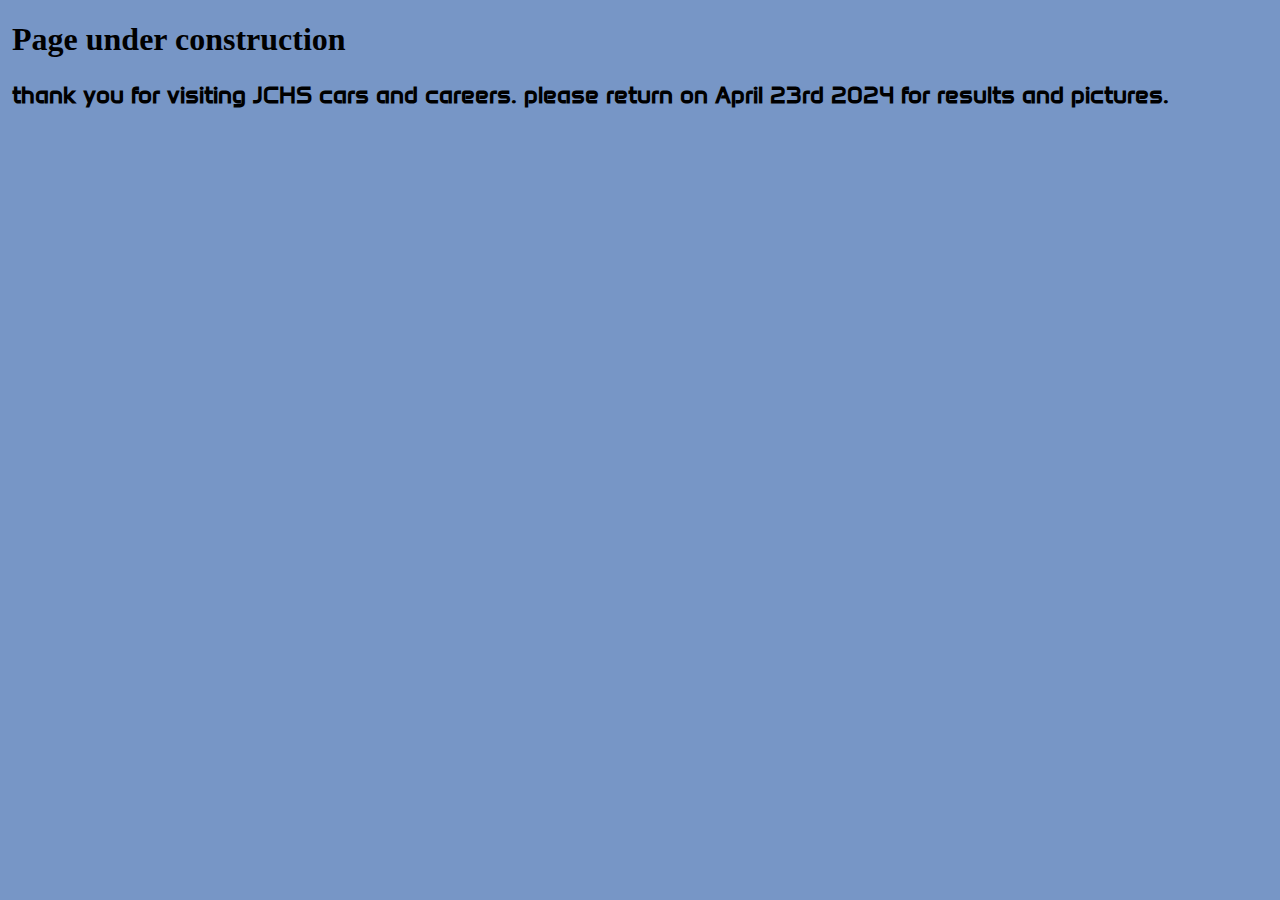
<file: index.html>
<!DOCTYPE html>
<html lang="en">
<head>
    <meta charset="UTF-8">
    <meta http-equiv="X-UA-Compatible" content="IE=edge">
    <meta name="viewport" content="width=device-width, initial-scale=1.0">
    <title>Cars & Careers|Home|</title>
    <link rel="stylesheet" href="/CSS/index.css">
    <link rel="stylesheet" href="/CSS/Style.css">
    <link rel="preconnect" href="https://fonts.googleapis.com">
<link rel="preconnect" href="https://fonts.gstatic.com" crossorigin>
<link href="https://fonts.googleapis.com/css2?family=Anta&display=swap" rel="stylesheet">
<link href="https://fonts.googleapis.com/css2?family=Anta&family=Roboto:ital,wght@0,100;0,300;0,400;0,500;0,700;0,900;1,100;1,300;1,400;1,500;1,700;1,900&display=swap" rel="stylesheet">
<style>
text-align: centter;

  </style>
</head>
<body>
    <h1>
  Page under construction 
    </h1>

    <h2> thank you for visiting JCHS cars and careers. please return on April 23rd 2024 for results and pictures. </h2>
</body>
    
</html>
</file>
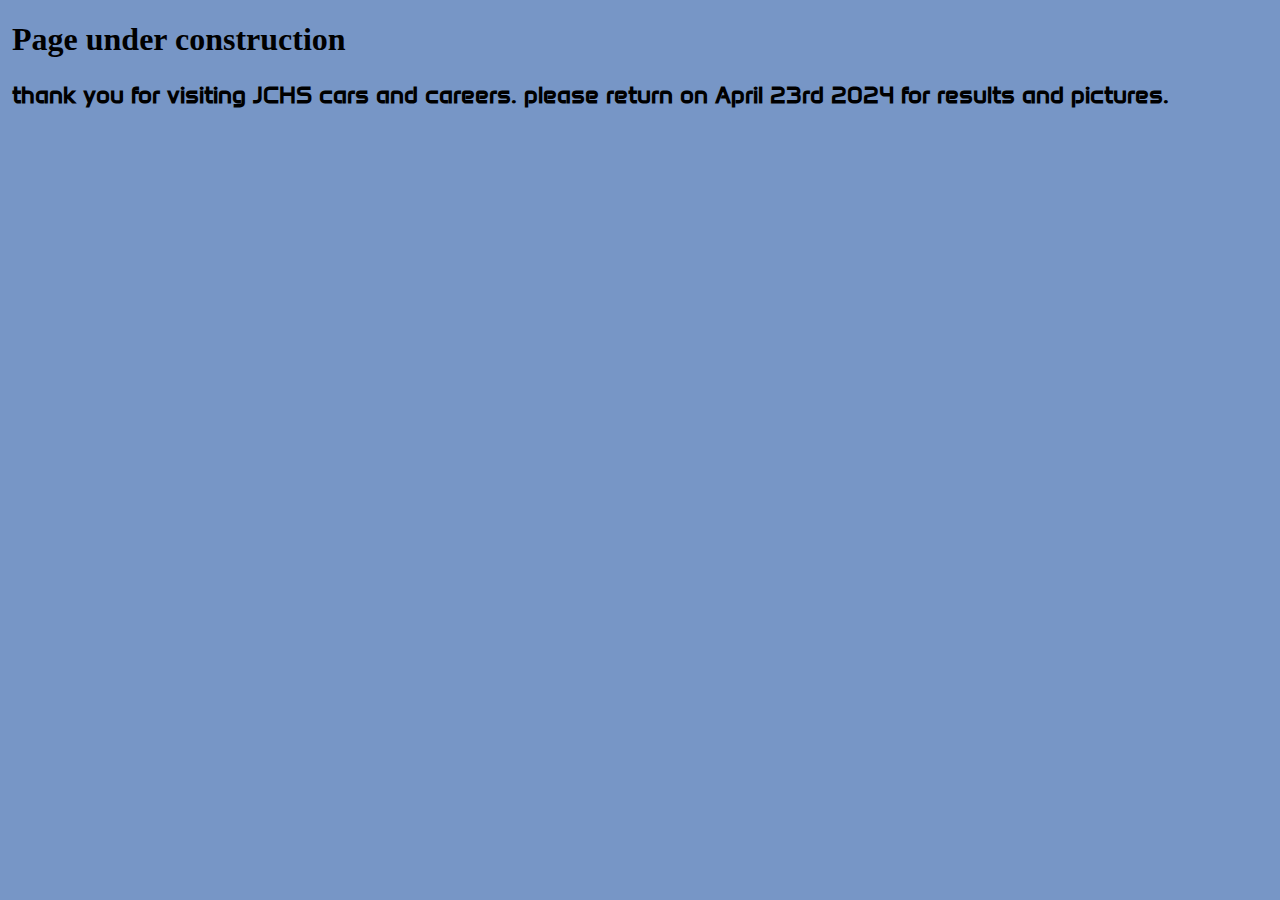
<file: Index.html>
<!DOCTYPE html>
<html lang="en">
<head>
    <meta charset="UTF-8">
    <meta http-equiv="X-UA-Compatible" content="IE=edge">
    <meta name="viewport" content="width=device-width, initial-scale=1.0">
    <title>Cars & Careers|Home|</title>
    <link rel="stylesheet" href="/CSS/index.css">
    <link rel="stylesheet" href="/CSS/Style.css">
    <link rel="preconnect" href="https://fonts.googleapis.com">
<link rel="preconnect" href="https://fonts.gstatic.com" crossorigin>
<link href="https://fonts.googleapis.com/css2?family=Anta&display=swap" rel="stylesheet">
<link href="https://fonts.googleapis.com/css2?family=Anta&family=Roboto:ital,wght@0,100;0,300;0,400;0,500;0,700;0,900;1,100;1,300;1,400;1,500;1,700;1,900&display=swap" rel="stylesheet">
<style>
text-align: centter;

  </style>
</head>
<body>
    <h1>
  Page under construction 
    </h1>

    <h2> thank you for visiting JCHS cars and careers. please return on April 23rd 2024 for results and pictures. </h2>
</body>
    
</html>
</file>
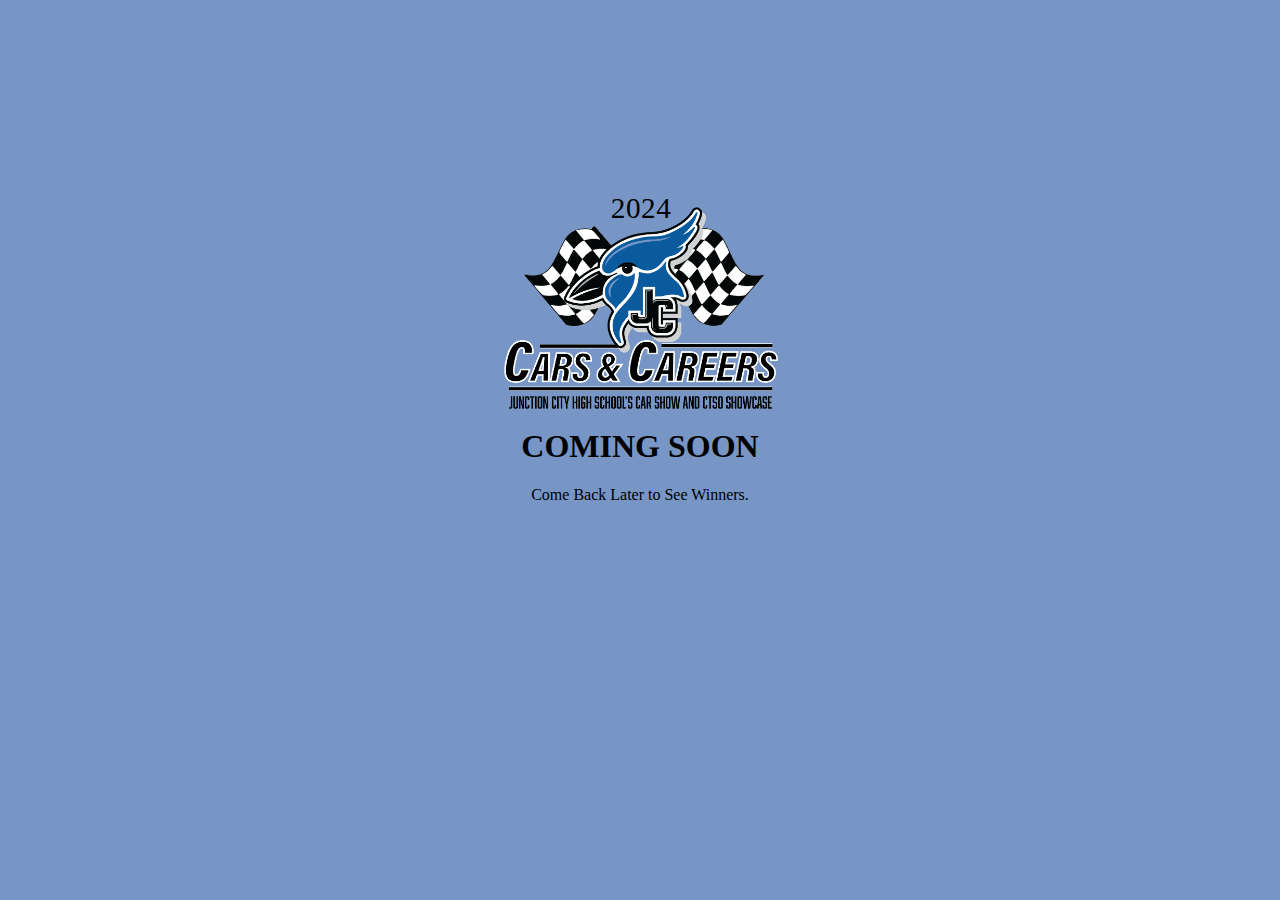
<file: Awards.html>
<!DOCTYPE html>
<html lang="en">
<head>
    <meta charset="UTF-8">
    <meta http-equiv="X-UA-Compatible" content="IE=edge">
    <meta name="viewport" content="width=device-width, initial-scale=1.0">

    <title>Submit</title>
    <link rel="stylesheet" href="/CSS/Style.css    ">
    <link rel="stylesheet" href="/CSS/submit.css">
</head>
<body>
    <img src="/Img/Logo.svg" width="300px">
    <h1 style="margin-top: -25px;">COMING SOON</h1>
    <p> Come Back Later to See Winners.</p>

</body>
</html>
</file>
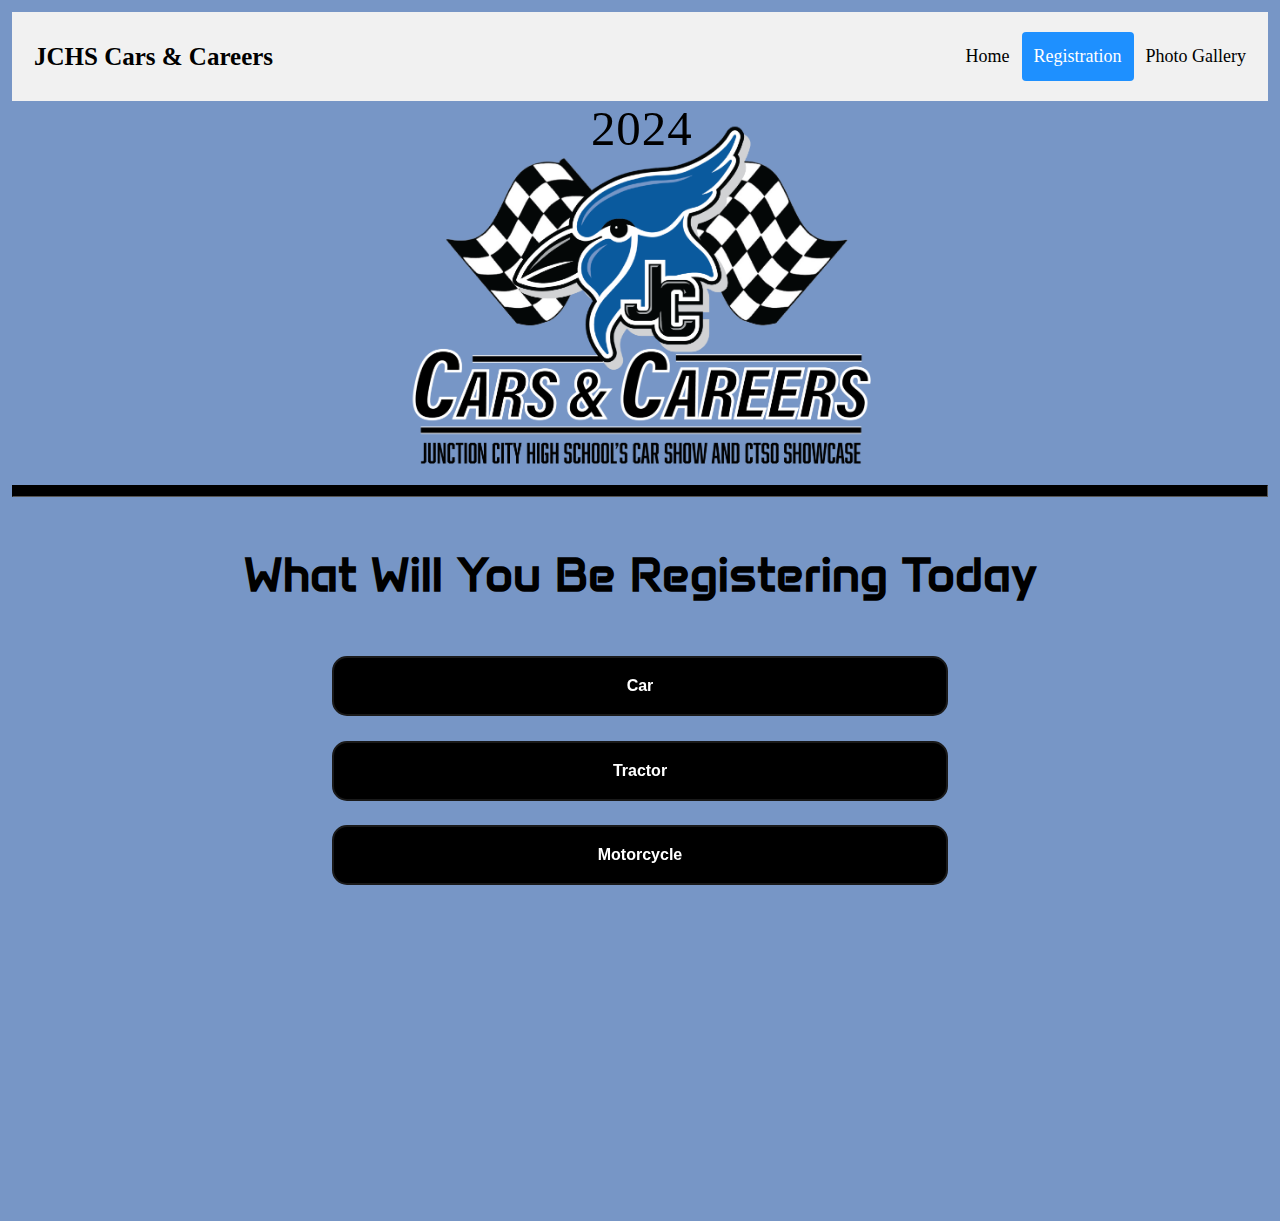
<file: Form.html>
<!DOCTYPE html>
<html lang="en">
<head>
    <meta charset="UTF-8">
    <meta http-equiv="X-UA-Compatible" content="IE=edge">
    <meta name="viewport" content="width=device-width, initial-scale=1.0">
    <title>Cars & Careers|Registration|</title>
    <link rel="stylesheet" href="/CSS/form.css">
    <link rel="stylesheet" href="/CSS/Style.css">
</head>
<body>
    <!--Nav Bar-->
    <div class="header">
        <a href="index.html" class="logo">JCHS Cars & Careers </a>
        <div class="header-right">
          <a  href="index.html">Home</a>
          <a class="active"  href="Form.html">Registration</a>
          <a href="Photo.html">Photo Gallery</a>
        </div>
      </div>
<!--End Of Nav Bar-->
<header>
  <img src="/Img/Logo.svg" class="logo1" >
</header>
<hr>
      <main>
       <iframe src="/form/Main.html" name="Form" width="100%" height="700px" frameborder="0"> </iframe>
      </main>
</body>

</html>
</file>
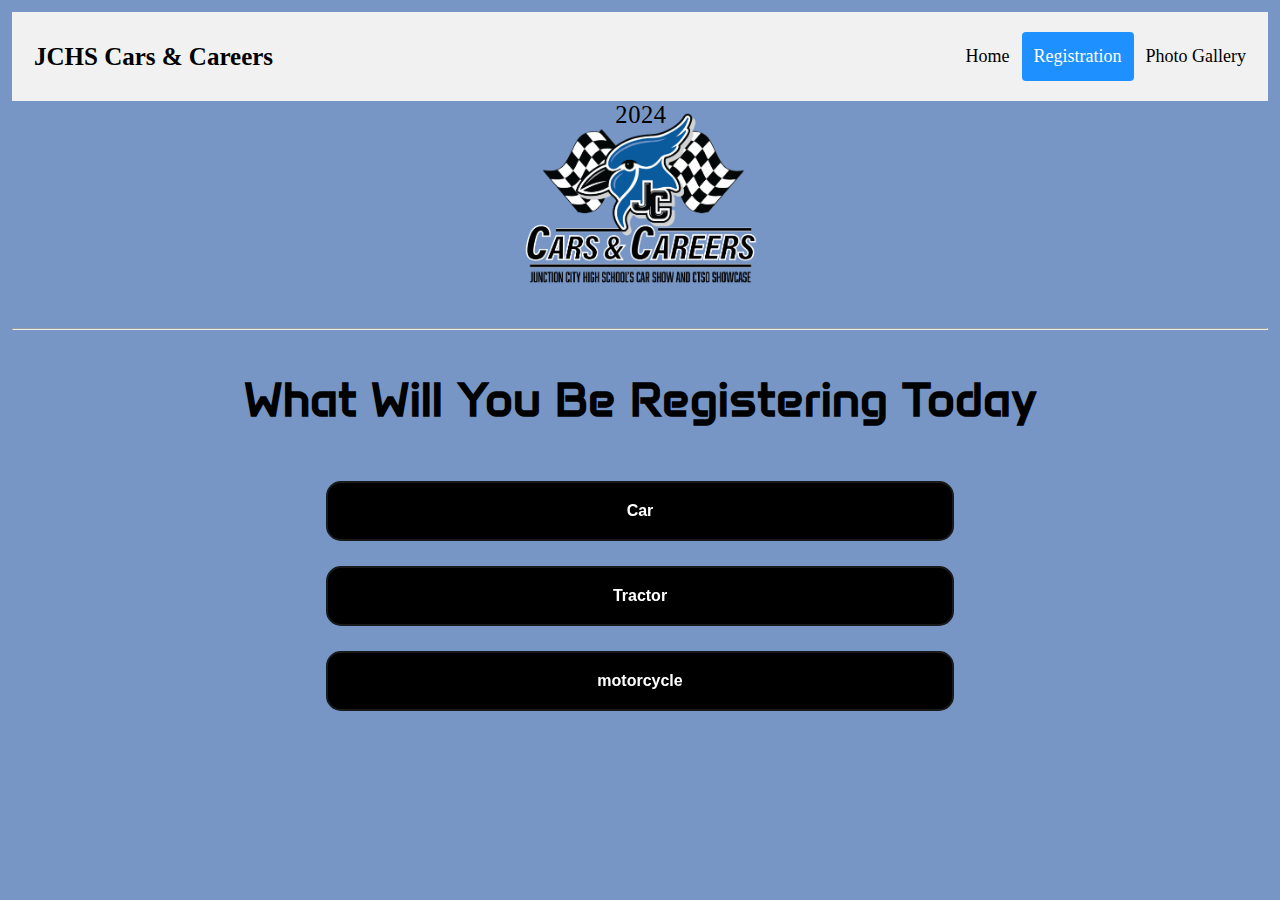
<file: form1.html>
<!DOCTYPE html>
<html lang="en">
<head>
    <meta charset="UTF-8">
    <meta http-equiv="X-UA-Compatible" content="IE=edge">
    <meta name="viewport" content="width=device-width, initial-scale=1.0">
    <title>Cars & Careers|Registration|</title>
    <link rel="stylesheet" href="/CSS/form1.css">
    <link rel="stylesheet" href="/CSS/Style.css">
    <link rel="preconnect" href="https://fonts.googleapis.com">
    <link rel="preconnect" href="https://fonts.gstatic.com" crossorigin>
    <link href="https://fonts.googleapis.com/css2?family=Anta&display=swap" rel="stylesheet">
    <link href="https://fonts.googleapis.com/css2?family=Anta&family=Roboto:ital,wght@0,100;0,300;0,400;0,500;0,700;0,900;1,100;1,300;1,400;1,500;1,700;1,900&display=swap" rel="stylesheet">
</head>
<body>
    <!--Nav Bar-->
    <div class="header">
        <a href="index.html" class="logo">JCHS Cars & Careers </a>
        <div class="header-right">
          <a  href="index.html">Home</a>
          <a class="active"  href="Form.html">Registration</a>
          <a href="Photo.html">Photo Gallery</a>
        </div>
      </div>
<!--End Of Nav Bar-->
<header>
  <img src="/Img/Logo.svg" class="logo1" >
</header>
<hr>
      <main>
        <h2 class="h2">What Will You Be Registering Today</h2>

        <!--Car-->
        <a href="form.html"><button class="button-27" role="button">Car</button></a>
        <!--Tractor-->
        <a href="form.html"><button class="button-27" role="button">Tractor</button></a>
        <!--motorcycle-->
        <a href="form.html"><button class="button-27" role="button">motorcycle</button></a>
      </main>
</body>
<script src="https://web3forms.com/client/script.js" async defer></script>
</html>
</file>
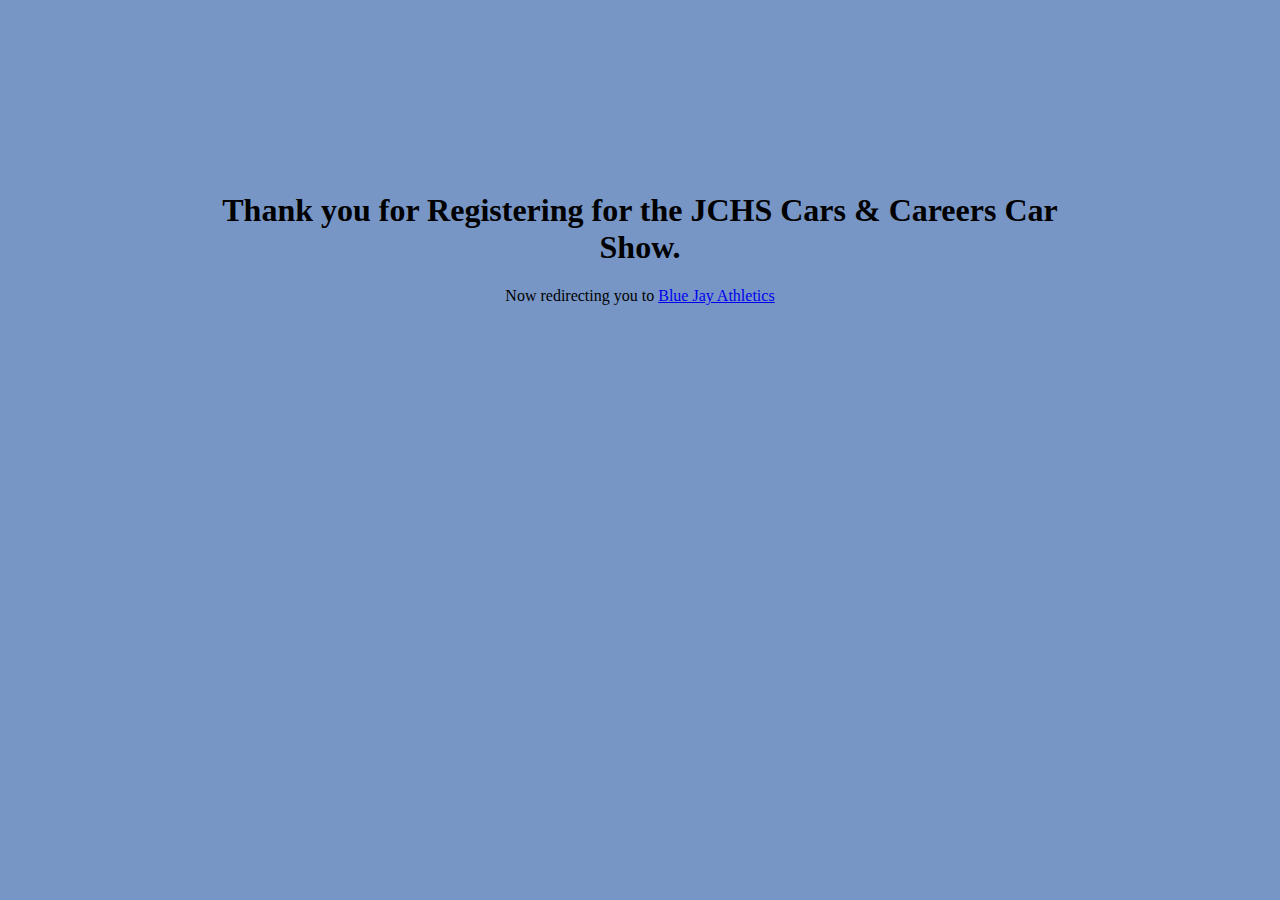
<file: submit.html>
<!DOCTYPE html>
<html lang="en">
<head>
    <meta charset="UTF-8">
    <meta http-equiv="X-UA-Compatible" content="IE=edge">
    <meta name="viewport" content="width=device-width, initial-scale=1.0">
    <meta http-equiv="refresh" target = "_blank" content="3; URL=https://www.bluejayathletics.org/purchase-tickets"  />

    <title>Submit</title>
    <link rel="stylesheet" href="/CSS/Style.css    ">
    <link rel="stylesheet" href="/CSS/submit.css">
</head>
<body>
    <h1>Thank you for Registering for the JCHS Cars & Careers Car Show.</h1>
    <p> Now redirecting you to <a href="https://www.bluejayathletics.org/purchase-tickets"  target = "_blank"> 
        Blue Jay Athletics</a></p>

</body>
</html>
</file>
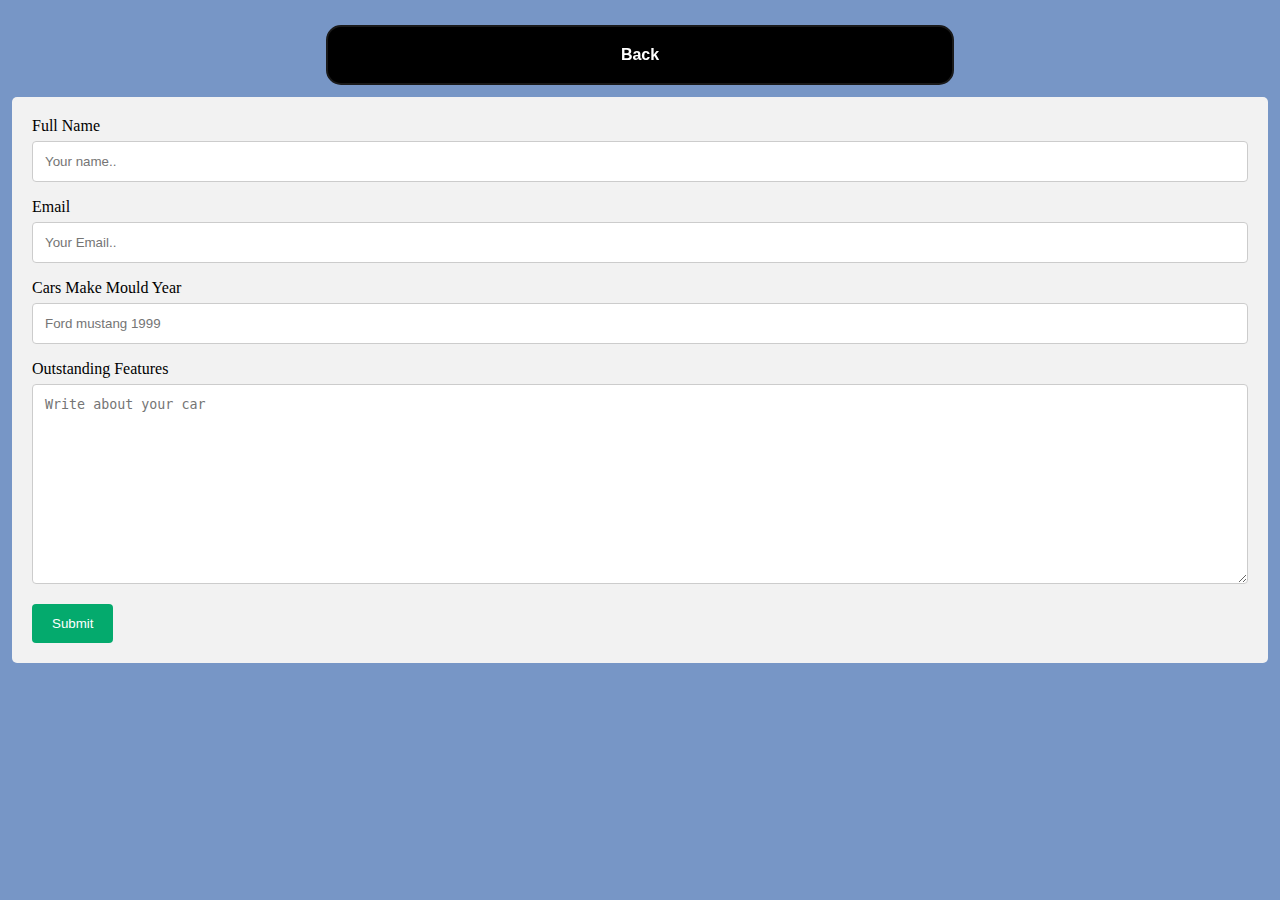
<file: form/car.html>
<!DOCTYPE html>
<html lang="en">
<head>
    <meta charset="UTF-8">
    <meta http-equiv="X-UA-Compatible" content="IE=edge">
    <meta name="viewport" content="width=device-width, initial-scale=1.0">
    <title>Document</title>
    <link rel="stylesheet" href="/CSS/form.css">
    <link rel="stylesheet" href="/CSS/Style.css">
    <link rel="stylesheet" href="/CSS/form1.css">
</head>
<body>
    <main>
        <a href="Main.html" target="Form"><button class="button-27" role="button" >Back</button></a>
        <!--Form-->
        <div class="container">
          <form action="https://sheetdb.io/api/v1/5scgm1sblefh0" method="POST" id="sheetdb-form">

            <label for="fname">Full Name</label>
            <input type="text" id="fname" name="data[Name]" placeholder="Your name..">
        
            <label for="Email">Email</label>
            <input type="text" id="Email" name="data[Email]" placeholder="Your Email..">

            <label for="Car">Cars Make Mould Year</label>
            <input type="text" id="Car" name="data[Car]" placeholder="Ford mustang 1999">
        
        
            <label for="Info">Outstanding Features </label>
            <textarea id="info" name="data[Features]" placeholder="Write about your car" style="height:200px"></textarea>
        
            <input type="submit" value="Submit" target = "_blank">
        
          </form>
        </div>
        <!--End Of Form-->
      </main>
</body>
<script>
  var form = document.getElementById('sheetdb-form');
  
  form.addEventListener("submit", e => {
      e.preventDefault();
  
      fetch(form.action, {
          method: "POST",
          body: new FormData(document.getElementById("sheetdb-form")) 
      })
      .then(response => response.json())
      .then((html) => {
          // you can put any JS code here
          window.open('submit.html', '_blank'); 
      });
  });
  </script>
  </html>
</file>
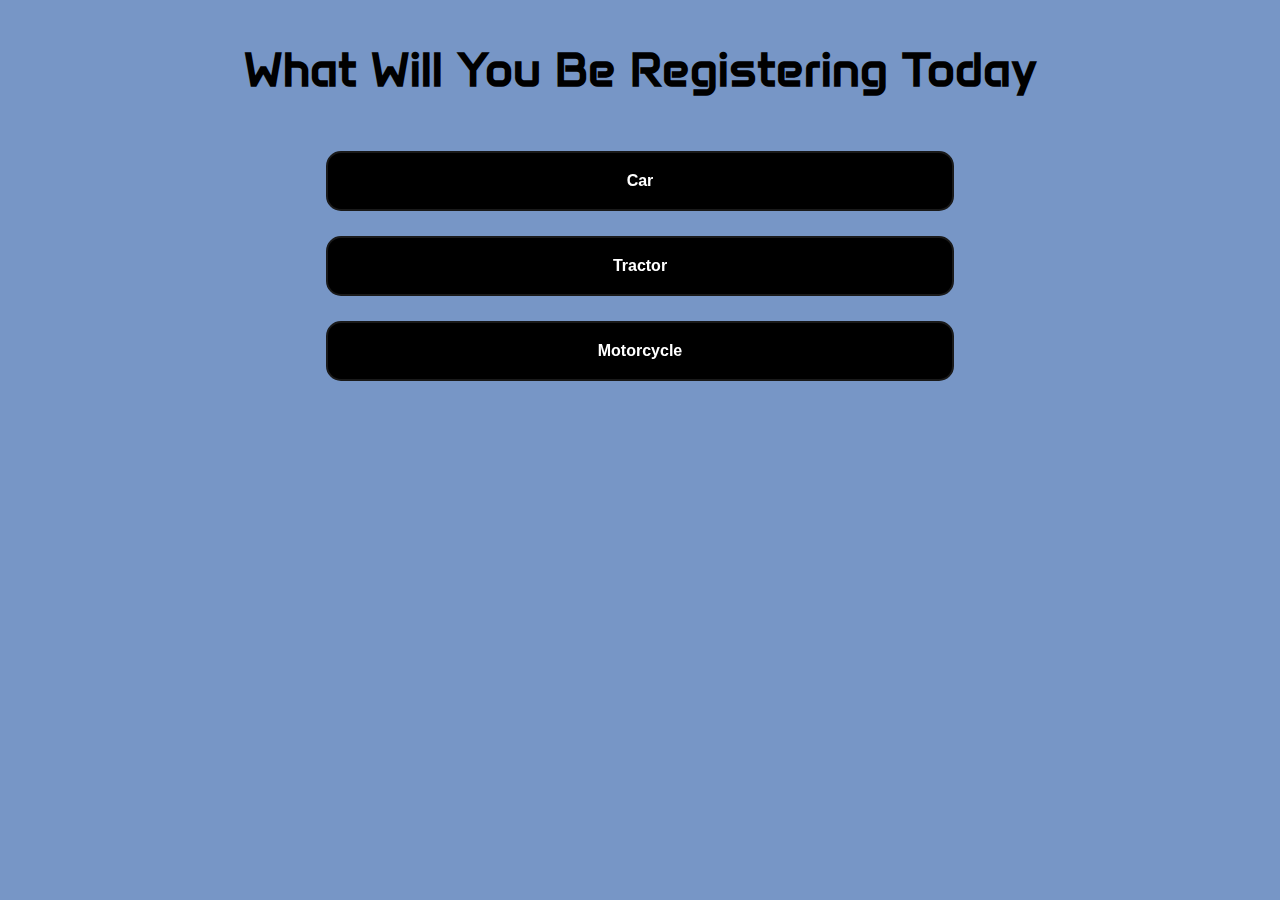
<file: form/Main.html>
<!DOCTYPE html>
<html lang="en">
<head>
    <meta charset="UTF-8">
    <meta http-equiv="X-UA-Compatible" content="IE=edge">
    <meta name="viewport" content="width=device-width, initial-scale=1.0">
    <title>Document</title>
    <link rel="stylesheet" href="/CSS/form1.css">
    <link rel="stylesheet" href="/CSS/Style.css">
    <link rel="preconnect" href="https://fonts.googleapis.com">
    <link rel="preconnect" href="https://fonts.gstatic.com" crossorigin>
    <link href="https://fonts.googleapis.com/css2?family=Anta&display=swap" rel="stylesheet">
    <link href="https://fonts.googleapis.com/css2?family=Anta&family=Roboto:ital,wght@0,100;0,300;0,400;0,500;0,700;0,900;1,100;1,300;1,400;1,500;1,700;1,900&display=swap" rel="stylesheet">
</head>
</head>
<body>
    <main>
        <h2 class="h2">What Will You Be Registering Today</h2>

        <!--Car-->
        <a href="car.html" target="_blank"><button class="button-27" role="button" >Car</button></a>
        <!--Tractor-->
        <a href="Tractor.html" target="_blank"><button class="button-27" role="button">Tractor</button></a>
        <!--motorcycle-->
        <a href="motorcycle.html" target="_blank"><button class="button-27" role="button">Motorcycle</button></a>
      </main>
</body>
</html>
</file>
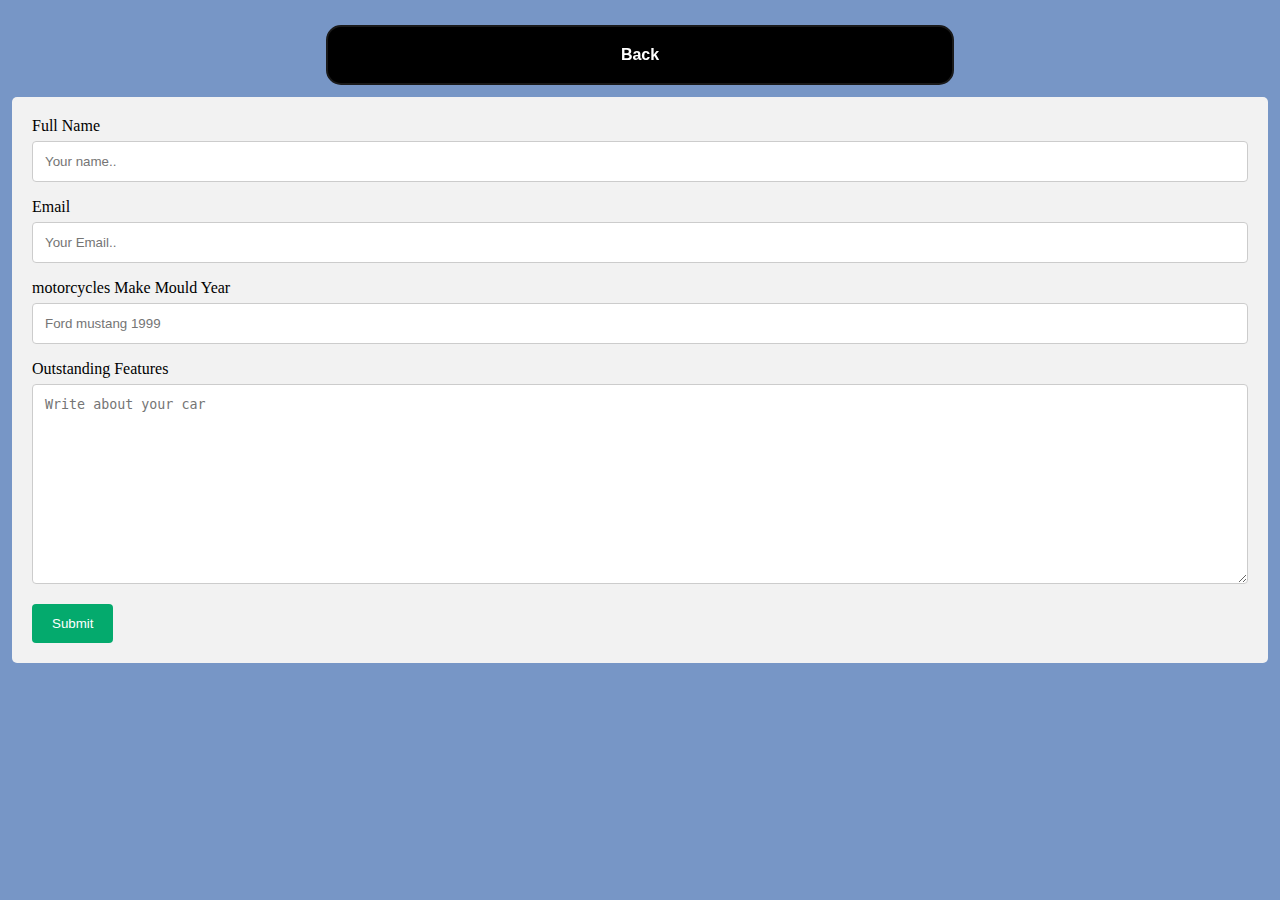
<file: form/motorcycle.html>
<!DOCTYPE html>
<html lang="en">
<head>
    <meta charset="UTF-8">
    <meta http-equiv="X-UA-Compatible" content="IE=edge">
    <meta name="viewport" content="width=device-width, initial-scale=1.0">
    <title>Document</title>
    <link rel="stylesheet" href="/CSS/form.css">
    <link rel="stylesheet" href="/CSS/Style.css">
    <link rel="stylesheet" href="/CSS/form1.css">
</head>
<body>
    <main>
        <a href="Main.html" target="Form"><button class="button-27" role="button" >Back</button></a>
        <!--Form-->
        <div class="container">
          <form action="https://sheetdb.io/api/v1/5scgm1sblefh0" method="POST" id="sheetdb-form">

            <label for="fname">Full Name</label>
            <input type="text" id="fname" name="data[Name]" placeholder="Your name..">
        
            <label for="Email">Email</label>
            <input type="text" id="Email" name="data[Email]" placeholder="Your Email..">

            <label for="Car">motorcycles Make Mould Year</label>
            <input type="text" id="Car" name="data[Car]" placeholder="Ford mustang 1999">

        
            <label for="Info">Outstanding Features </label>
            <textarea id="info" name="data[Features]" placeholder="Write about your car" style="height:200px"></textarea>
        
            <input type="submit" value="Submit">
        
          </form>
        </div>
        <!--End Of Form-->
      </main>
</body>
<script>
  var form = document.getElementById('sheetdb-form');
  
  form.addEventListener("submit", e => {
      e.preventDefault();
  
      fetch(form.action, {
          method: "POST",
          body: new FormData(document.getElementById("sheetdb-form")) 
      })
      .then(response => response.json())
      .then((html) => {
          // you can put any JS code here
          window.open('submit.html', '_blank'); 
      });
  });
  </script>
</html>
</file>
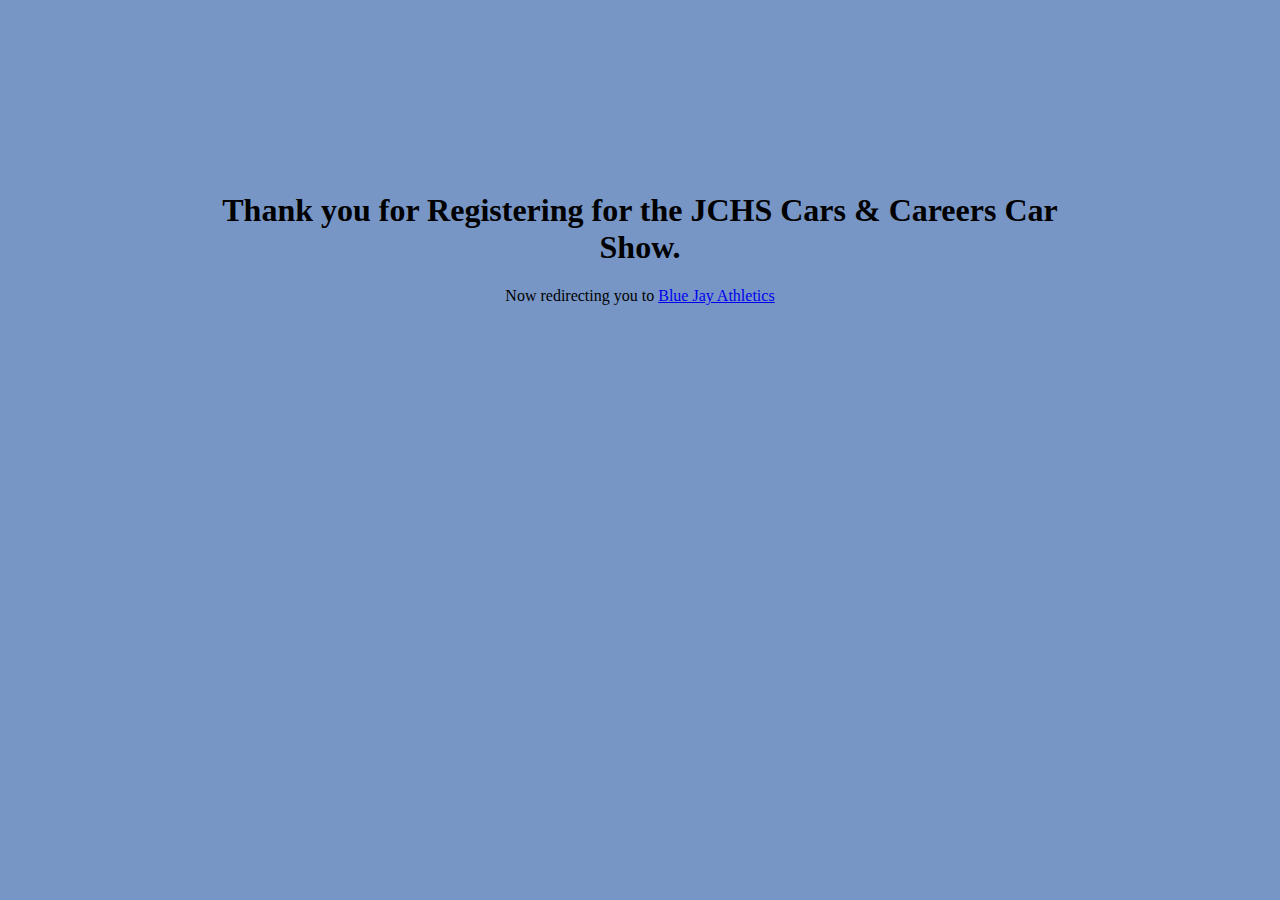
<file: form/submit.html>
<!DOCTYPE html>
<html lang="en">
<head>
    <meta charset="UTF-8">
    <meta http-equiv="X-UA-Compatible" content="IE=edge">
    <meta name="viewport" content="width=device-width, initial-scale=1.0">
    <meta http-equiv="refresh" target = "_blank" content="3; URL=https://www.bluejayathletics.org/purchase-tickets"  />

    <title>Submit</title>
    <link rel="stylesheet" href="/CSS/Style.css    ">
    <link rel="stylesheet" href="/CSS/submit.css">
</head>
<body>
    <h1>Thank you for Registering for the JCHS Cars & Careers Car Show.</h1>
    <p> Now redirecting you to <a href="https://www.bluejayathletics.org/purchase-tickets"  target = "_blank"> 
        Blue Jay Athletics</a></p>

</body>
</html>
</file>
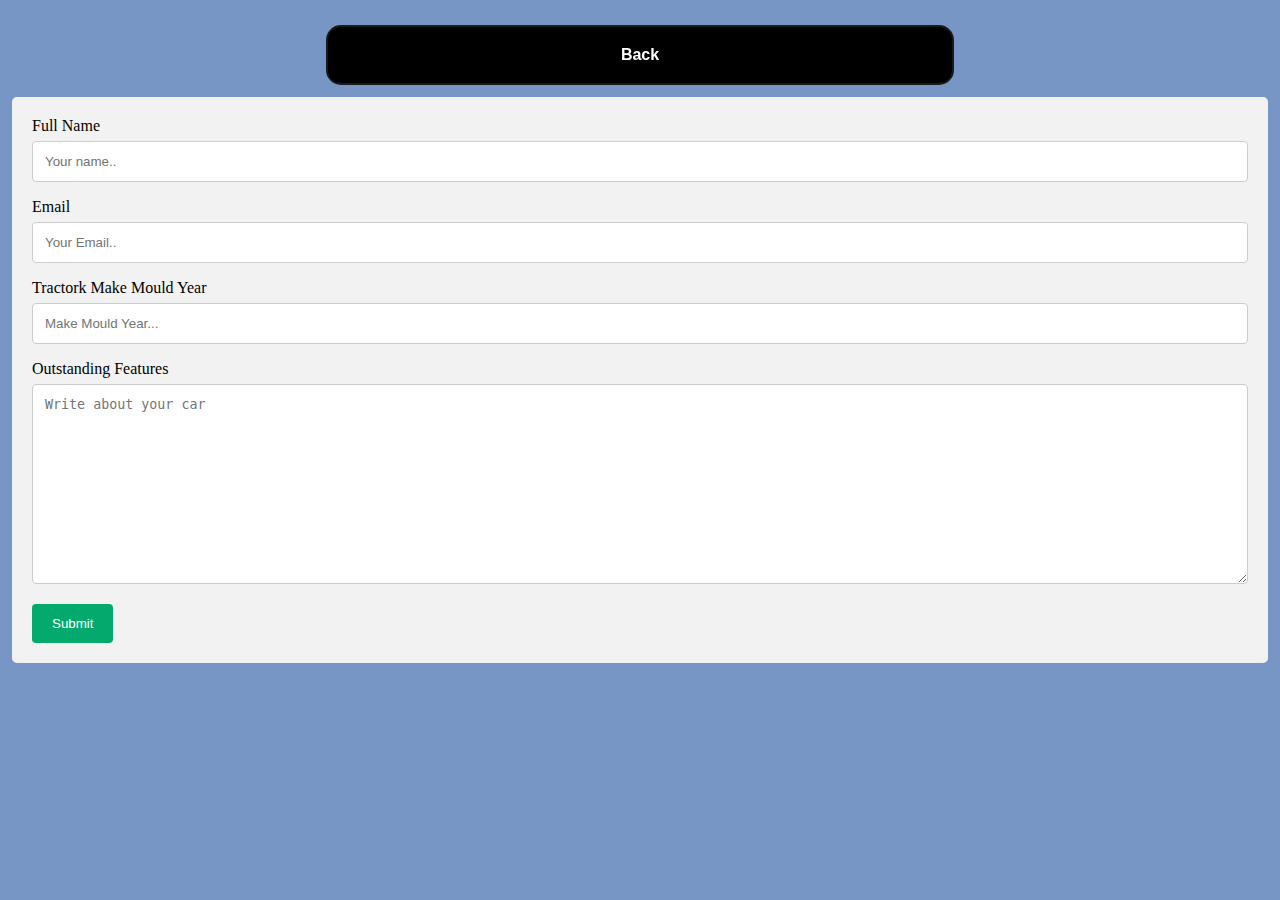
<file: form/Tractor.html>
<!DOCTYPE html>
<html lang="en">
<head>
    <meta charset="UTF-8">
    <meta http-equiv="X-UA-Compatible" content="IE=edge">
    <meta name="viewport" content="width=device-width, initial-scale=1.0">
    <title>Document</title>
    <link rel="stylesheet" href="/CSS/form.css">
    <link rel="stylesheet" href="/CSS/Style.css">
    <link rel="stylesheet" href="/CSS/form1.css">
</head>
<body>
    <main>
        <a href="Main.html" target="Form"><button class="button-27" role="button" >Back</button></a>
        <!--Form-->
        <div class="container">
          <form action="https://sheetdb.io/api/v1/5scgm1sblefh0" method="POST" id="sheetdb-form">

            <label for="fname">Full Name</label>
            <input type="text" id="fname" name="data[Name]" placeholder="Your name..">
        
            <label for="Email">Email</label>
            <input type="text" id="Email" name="data[Email]" placeholder="Your Email..">

            <label for="Car">Tractork Make Mould Year</label>
            <input type="text" id="Car" name="data[Car]" placeholder="Make Mould Year...">
        

        
            <label for="Info">Outstanding Features </label>
            <textarea id="info" name="data[Features]" placeholder="Write about your car" style="height:200px"></textarea>
        
            <input type="submit" value="Submit">
        
          </form>
        </div>
        <!--End Of Form-->
      </main>
</body>
<script>
  var form = document.getElementById('sheetdb-form');
  
  form.addEventListener("submit", e => {
      e.preventDefault();
  
      fetch(form.action, {
          method: "POST",
          body: new FormData(document.getElementById("sheetdb-form")) 
      })
      .then(response => response.json())
      .then((html) => {
          // you can put any JS code here
          window.open('submit.html', '_blank'); 
      });
  });
  </script>
</html>
</file>
<file: CSS/index.css>
.logo1 {
    margin-left: 30%;
    margin-right: 30%;
    width: 40% ;
}

header{
    text-align: center;
   
}

header p {
    margin-top: -5%;
    margin-bottom: 6%;
    font-size: 200%;
    font-weight: bold;
    font-family: Anta, sans-serif;
}

hr {
    height: 10px;
    background-color: black;
    border-color: black;
}

.parent {
    display: grid;
    }
    
    .div1 { grid-area: 1 / 1 / 2 / 2; }
    .div2 { grid-area: 1 / 2 / 2 / 3; }
    .div3 { grid-area: 2 / 1 / 3 / 2; 
     margin-top: -3%;
    }


    
    /* CSS */
    .button-27 {
      appearance: none;
      background-color: #000000;
      border: 2px solid #1A1A1A;
      border-radius: 15px;
      box-sizing: border-box;
      color: #FFFFFF;
      cursor: pointer;
      display: inline-block;
      font-family: Roobert,-apple-system,BlinkMacSystemFont,"Segoe UI",Helvetica,Arial,sans-serif,"Apple Color Emoji","Segoe UI Emoji","Segoe UI Symbol";
      font-size: 16px;
      font-weight: 600;
      line-height: normal;
      margin: 0;
      margin-left: 25%;
      margin-right: 25%;
      min-height: 60px;
      min-width: 0;
      outline: none;
      padding: 16px 24px;
      text-align: center;
      text-decoration: none;
      transition: all 300ms cubic-bezier(.23, 1, 0.32, 1);
      user-select: none;
      -webkit-user-select: none;
      touch-action: manipulation;
      width: 50%;
      will-change: transform;
    }
    
    .button-27:disabled {
      pointer-events: none;
    }
    
    .button-27:hover {
      box-shadow: rgba(0, 0, 0, 0.25) 0 8px 15px;
      transform: translateY(-2px);
    }
    
    .button-27:active {
      box-shadow: none;
      transform: translateY(0);
    }

    .h2 {
      font-size: 300%;
      text-align: center;
      font-family: Anta, sans-serif;
    }

    h2 {
      font-family: Anta, sans-serif;
    }

    .p {
      font-family: Roboto;
      font-size: 25px;
      text-align: center;
    }
</file>
<file: CSS/Style.css>
body {
    margin:9pt;
    background-color: #7796c6;
}
	
		
caption {font-size:8pt;font-style:italic}

li {font-family:impact;font-size:13.5pt}

	.column {
  float: left;
  width: 50%;
}

/* Clear floats after the columns */
.row:after {
  content: "";
  display: table;
  clear: both;

}

/* Style the header with a grey background and some padding */
.header {
  overflow: hidden;
  background-color: #f1f1f1;
  padding: 20px 10px;
}

/* Style the header links */
.header a {
  float: left;
  color: black;
  text-align: center;
  padding: 12px;
  text-decoration: none;
  font-size: 18px;
  line-height: 25px;
  border-radius: 4px;
}

/* Style the logo link (notice that we set the same value of line-height and font-size to prevent the header to increase when the font gets bigger */
.header a.logo {
  font-size: 25px;
  font-weight: bold;
}

/* Change the background color on mouse-over */
.header a:hover {
  background-color: #ddd;
  color: black;
}

/* Style the active/current link*/
.header a.active {
  background-color: dodgerblue;
  color: white;
}

/* Float the link section to the right */
.header-right {
  float: right;
}

/* Add media queries for responsiveness - when the screen is 500px wide or less, stack the links on top of each other */
@media screen and (max-width: 500px) {
  .header a {
    float: none;
    display: block;
    text-align: left;
  }
  .header-right {
    float: none;
  }
}
</file>
<file: CSS/submit.css>
body {
    text-align: center;
    margin: 15%;
}
</file>
<file: CSS/form.css>
/* Style inputs with type="text", select elements and textareas */
input[type=text], select, textarea {
    width: 100%; /* Full width */
    padding: 12px; /* Some padding */ 
    border: 1px solid #ccc; /* Gray border */
    border-radius: 4px; /* Rounded borders */
    box-sizing: border-box; /* Make sure that padding and width stays in place */
    margin-top: 6px; /* Add a top margin */
    margin-bottom: 16px; /* Bottom margin */
    resize: vertical /* Allow the user to vertically resize the textarea (not horizontally) */
  }
  
  /* Style the submit button with a specific background color etc */
  input[type=submit] {
    background-color: #04AA6D;
    color: white;
    padding: 12px 20px;
    border: none;
    border-radius: 4px;
    cursor: pointer;
  }
  
  /* When moving the mouse over the submit button, add a darker green color */
  input[type=submit]:hover {
    background-color: #45a049;
  }
  
  /* Add a background color and some padding around the form */
  .container {
    border-radius: 5px;
    background-color: #f2f2f2;
    padding: 20px;
  }

  
.logo1 {
    margin-left: 30%;
    margin-right: 30%;
    width: 40% ;
}

header{
    text-align: center;
   
}

header p {
    margin-top: -5%;
    margin-bottom: 6%;
    font-size: 200%;
    font-weight: bold;
    font-family: Anta, sans-serif;
}

hr {
    height: 10px;
    background-color: black;
    border-color: black;
    margin-top: -4%;
}
</file>
<file: CSS/form1.css>
.logo1 {
    margin-left: 40%;
    margin-right: 40%;
    width: 20% ;
}

.p {
    font-family: Roboto;
    font-size: 25px;
    text-align: center;
  }

  .h2 {
    font-size: 300%;
    text-align: center;
    font-family: Anta, sans-serif;
  }

      /* CSS */
      .button-27 {
        appearance: none;
        background-color: #000000;
        border: 2px solid #1A1A1A;
        border-radius: 15px;
        box-sizing: border-box;
        color: #FFFFFF;
        cursor: pointer;
        display: inline-block;
        font-family: Roobert,-apple-system,BlinkMacSystemFont,"Segoe UI",Helvetica,Arial,sans-serif,"Apple Color Emoji","Segoe UI Emoji","Segoe UI Symbol";
        font-size: 16px;
        font-weight: 600;
        line-height: normal;
        margin: 1%;
        margin-left: 25%;
        margin-right: 25%;
        min-height: 60px;
        min-width: 0;
        outline: none;
        padding: 16px 24px;
        text-align: center;
        text-decoration: none;
        transition: all 300ms cubic-bezier(.23, 1, 0.32, 1);
        user-select: none;
        -webkit-user-select: none;
        touch-action: manipulation;
        width: 50%;
        will-change: transform;
      }
      
      .button-27:disabled {
        pointer-events: none;
      }
      
      .button-27:hover {
        box-shadow: rgba(0, 0, 0, 0.25) 0 8px 15px;
        transform: translateY(-2px);
      }
      
      .button-27:active {
        box-shadow: none;
        transform: translateY(0);
      }
</file>
